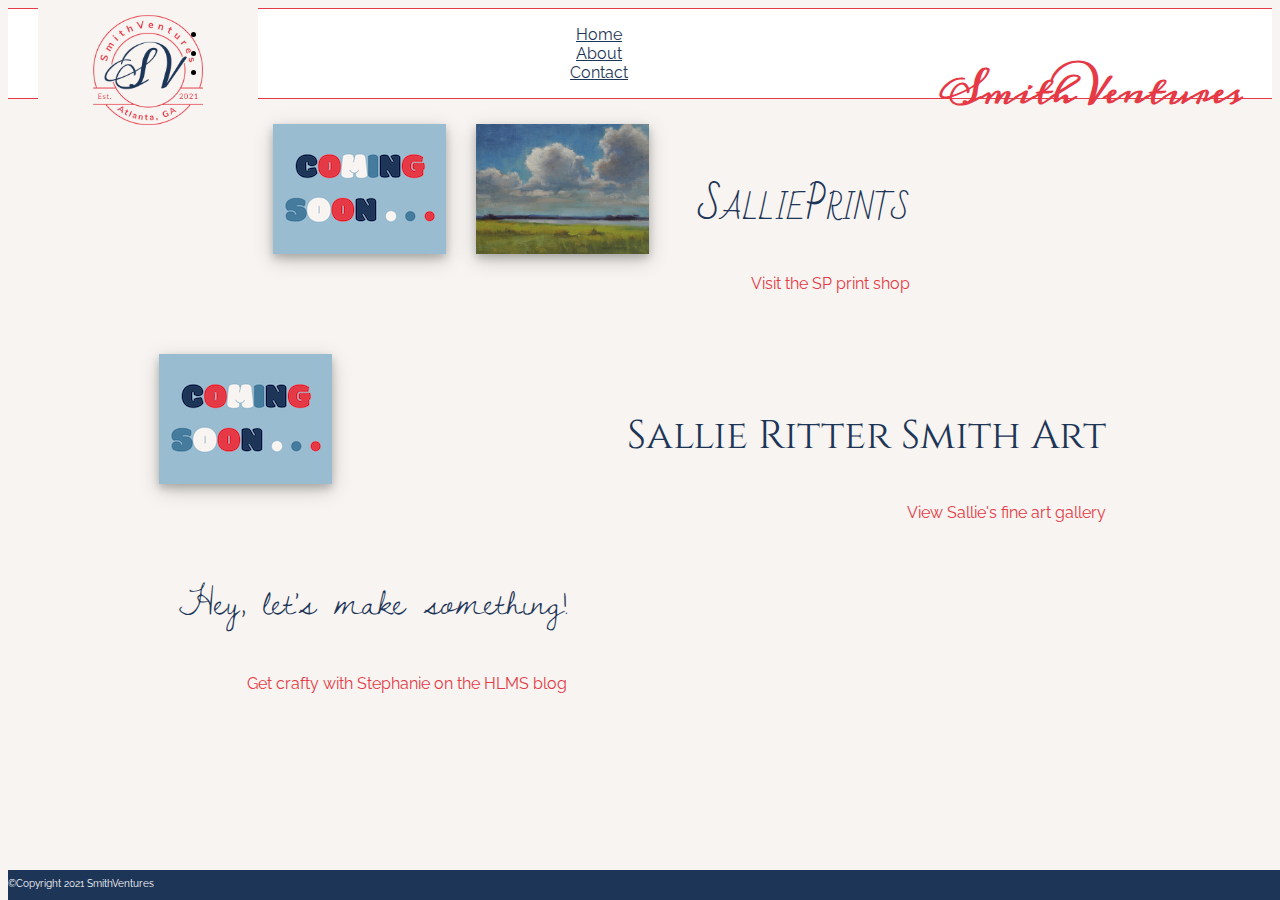
<file: index.html>
<!DOCTYPE html>

<html>
  <head>
    <meta charset="utf-8" />
    <meta http-equiv="X-UA-Compatible" content="IE=edge" />
    <link rel="icon" href="./assets/img/favicon.ico" />
    <title>SmithVentures</title>
    <meta name="description" content="" />
    <meta name="viewport" content="width=device-width, initial-scale=1" />
    <link rel="preconnect" href="https://fonts.gstatic.com" />
    <link
      href="https://fonts.googleapis.com/css2?family=Meddon&display=swap"
      rel="stylesheet"
    />
    <link
      href="https://fonts.googleapis.com/css2?family=Dawning+of+a+New+Day&display=swap"
      rel="stylesheet"
    />
    <link rel="preconnect" href="https://fonts.gstatic.com" />
    <link
      href="https://fonts.googleapis.com/css2?family=Cinzel&family=Meddon&family=Raleway&display=swap"
      rel="stylesheet"
    />
    <link rel="preconnect" href="https://fonts.gstatic.com" />
    <link
      href="https://fonts.googleapis.com/css2?family=Bad+Script&display=swap"
      rel="stylesheet"
    />
    <link
      href="https://cdn.jsdelivr.net/npm/bootstrap@5.0.0-beta1/dist/css/bootstrap.min.css"
      rel="stylesheet"
      integrity="sha384-giJF6kkoqNQ00vy+HMDP7azOuL0xtbfIcaT9wjKHr8RbDVddVHyTfAAsrekwKmP1"
      crossorigin="anonymous"
    />
    <link rel="stylesheet" href="style.css" />
  </head>
  <body>
    <header class="logoBanner">
      <div class="row">
        <div class="col-sm-4">
          <img
            id="circle-logo"
            src="assets/img/sv_circle_logo.jpg"
            alt="SmithVentures circle logo"
          />
        </div>
        <div class="col-sm-8">
          <h1 class="logo">SmithVentures</h1>
        </div>
      </div>
    </header>

    <nav class="navbar navbar-expand-lg">
      <div class="nav-box container-fluid">
        <div
          class="nav-box2 navbar-collapse justify-content-md-center"
          id="navbarNavDropdown"
        >
          <ul class="navbar-nav">
            <li class="nav-item">
              <a class="nav-link nav-text" href="index.html">Home</a>
            </li>
            <li class="nav-item">
              <a class="nav-link nav-text" href="about.html">About</a>
            </li>
            <li class="nav-item">
              <a class="nav-link nav-text" href="contact.html">Contact</a>
            </li>
          </ul>
        </div>
      </div>
    </nav>

    <!-- SMITHVENTURES BRANCH BUTTONS -->
    <section class="container box">
      <!-- SALLIEPRINTS -->
      <div class="home-btn svprints">
        <a href="comingsoon.html" style="text-decoration: none">
          <div class="row">
            <div class="col-sm-4">
              <img
                class="img-fluid biz-image"
                src="./assets/img/comingsoonblue.jpg"
                alt="coming soon image"
              />
            </div>
            <div class="col-sm-8 right-side btn-logos">
              <p id="sp-logo"><span class="sp-cap">S</span>ALLIE<span class="sp-cap">P</span>RINTS</p>
              <p class="home-btn-p">Visit the SP print shop</p>
            </div>
          </div>
        </a>
      </div>

      <!-- SALLIE RITTER SMITH ART -->
      <div class="home-btn srsart">
        <a
          href="https://sallierittersmithart.com"
          style="text-decoration: none"
          target="_blank"
        >
          <div class="row">
            <div class="col-sm-4">
              <img
                class="img-fluid biz-image"
                src="./assets/img/SRSA-Image.jpg"
                alt="Sallie Ritter Smith Coastal Painting"
              />
            </div>
            <div class="col-sm-8 right-side btn-logos">
              <p id="srsa-logo">Sallie Ritter Smith Art</p>
              <p class="home-btn-p">View Sallie's fine art gallery</p>
            </div>
          </div>
        </a>
      </div>

      <!-- HEY LETS MAKE SOMETHING -->
      <div class="home-btn hlms">
        <a href="comingsoon.html" style="text-decoration: none">
          <div class="row">
            <div class="col-sm-4">
              <img
                class="img-fluid biz-image"
                src="./assets/img/comingsoonblue.jpg"
                alt="coming soon image"
              />
            </div>
            <div class="col-sm-8 right-side btn-logos">
              <p id="hlms-logo">Hey, let's make something!</p>
              <p class="home-btn-p">
                Get crafty with Stephanie on the HLMS blog
              </p>
            </div>
          </div>
        </a>
      </div>
    </section>

    <!-- FOOTER -->
    <footer class="footer">
      <p class="footer-text text-center">©Copyright 2021 SmithVentures</p>
    </footer>
  </body>
</html>
</file>
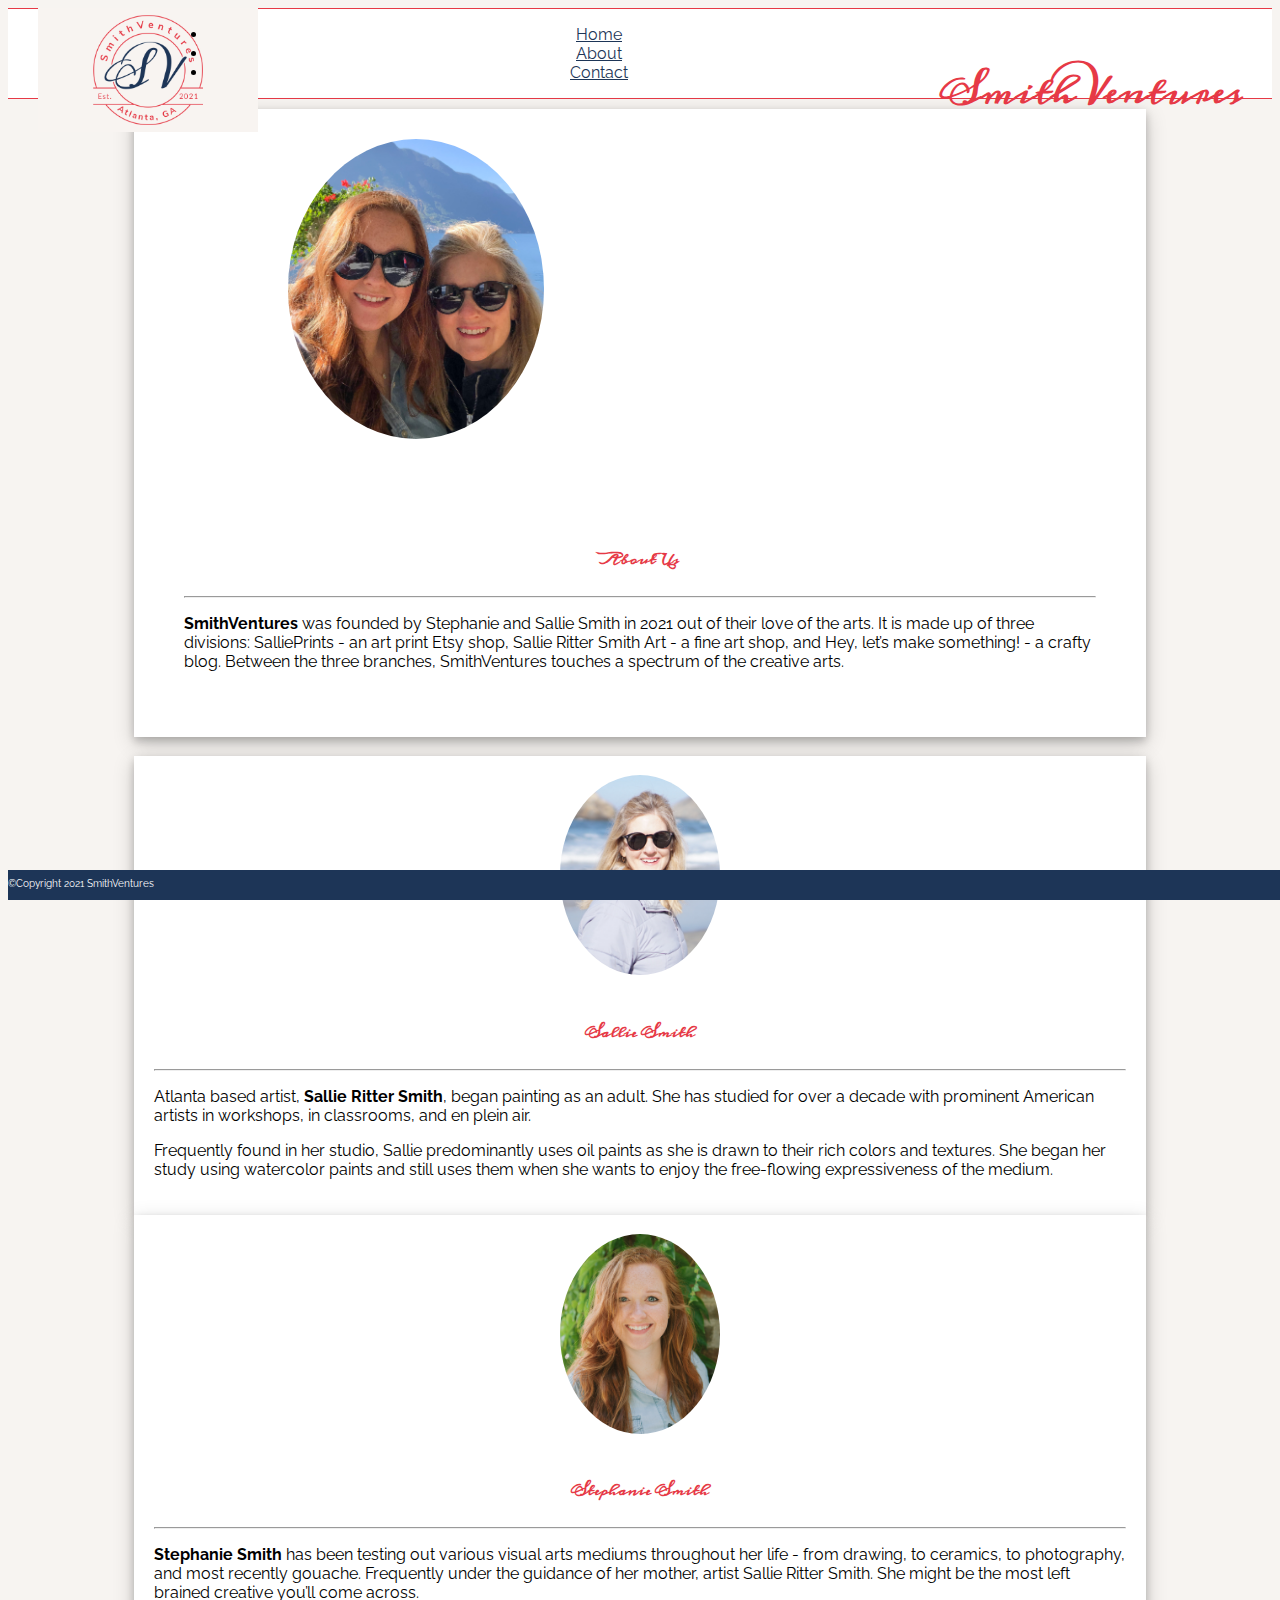
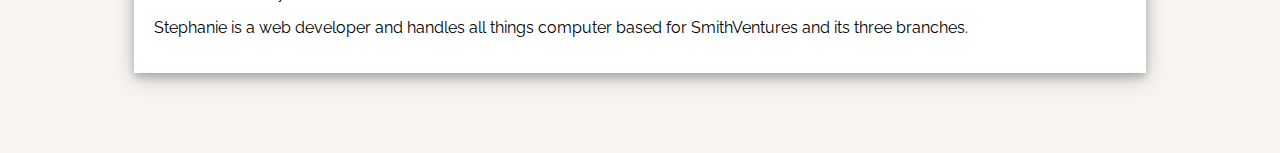
<file: about.html>
<!DOCTYPE html>

<html>
  <head>
    <meta charset="utf-8" />
    <meta http-equiv="X-UA-Compatible" content="IE=edge" />
    <link rel="icon" href="./assets/img/favicon.ico" />
    <title>SmithVentures</title>
    <meta name="description" content="" />
    <meta name="viewport" content="width=device-width, initial-scale=1" />
    <link rel="preconnect" href="https://fonts.gstatic.com" />
    <link
      href="https://fonts.googleapis.com/css2?family=Meddon&display=swap"
      rel="stylesheet"
    />
    <link
      href="https://fonts.googleapis.com/css2?family=Dawning+of+a+New+Day&display=swap"
      rel="stylesheet"
    />
    <link rel="preconnect" href="https://fonts.gstatic.com" />
    <link
      href="https://fonts.googleapis.com/css2?family=Cinzel&family=Meddon&family=Raleway&display=swap"
      rel="stylesheet"
    />
    <link rel="preconnect" href="https://fonts.gstatic.com" />
    <link
      href="https://fonts.googleapis.com/css2?family=Bad+Script&display=swap"
      rel="stylesheet"
    />
    <link
      href="https://cdn.jsdelivr.net/npm/bootstrap@5.0.0-beta1/dist/css/bootstrap.min.css"
      rel="stylesheet"
      integrity="sha384-giJF6kkoqNQ00vy+HMDP7azOuL0xtbfIcaT9wjKHr8RbDVddVHyTfAAsrekwKmP1"
      crossorigin="anonymous"
    />
    <link rel="stylesheet" href="style.css" />
  </head>
  <body>
    <header class="logoBanner">
      <div class="row">
        <div class="col-sm-4">
          <img
            id="circle-logo"
            src="assets/img/sv_circle_logo.jpg"
            alt="SmithVentures circle logo"
          />
        </div>
        <div class="col-sm-8">
          <h1 class="logo">SmithVentures</h1>
        </div>
      </div>
    </header>

    <nav class="navbar navbar-expand-lg">
      <div class="nav-box container-fluid">
        <div
          class="nav-box2 navbar-collapse justify-content-md-center"
          id="navbarNavDropdown"
        >
          <ul class="navbar-nav">
            <li class="nav-item">
              <a class="nav-link nav-text" href="index.html">Home</a>
            </li>
            <li class="nav-item">
              <a class="nav-link nav-text" href="about.html">About</a>
            </li>
            <li class="nav-item">
              <a class="nav-link nav-text" href="contact.html">Contact</a>
            </li>
          </ul>
        </div>
      </div>
    </nav>

    <section class="container box">
      <div id="about-box">
        <div class="row">
          <div class="col-sm-4">
            <img
              class="img-fluid"
              id="about-image"
              src="./assets/img/salsteph.JPG"
              alt="Stephanie and Sallie Smith"
            />
          </div>
          <div class="col-sm-8" id="about-text">
            <h5 class="bio-name">About Us</h5>
            <hr />
            <p>
              <span id="svspan">SmithVentures</span> was founded by Stephanie
              and Sallie Smith in 2021 out of their love of the arts. It is made
              up of three divisions: SalliePrints - an art print Etsy
              shop, Sallie Ritter Smith Art - a fine art shop, and Hey, let’s
              make something! - a crafty blog. Between the three branches,
              SmithVentures touches a spectrum of the creative arts.
            </p>
          </div>
        </div>
      </div>
      <br />
      <div class="row">
        <div class="col-sm-6 bio-frame" id="sallie-frame">
          <div class="bio-card">
            <br />
            <img
              src="./assets/img/SallieSmith.JPG"
              class="bio-image"
              alt="Sallie Smith"
            />
            <div class="bio-text">
              <h5 class="bio-name">Sallie Smith</h5>
              <hr />
              <p class="bio-desc">
                Atlanta based artist,
                <span id="svspan">Sallie Ritter Smith</span>, began painting as
                an adult. She has studied for over a decade with prominent
                American artists in workshops, in classrooms, and en plein air.
              </p>
              <p class="bio-desc">
                Frequently found in her studio, Sallie predominantly uses oil
                paints as she is drawn to their rich colors and textures. She
                began her study using watercolor paints and still uses them when
                she wants to enjoy the free-flowing expressiveness of the
                medium.
              </p>
            </div>
          </div>
        </div>
        <div class="col-sm-6 bio-frame" id="steph-frame">
          <div class="bio-card">
            <br />
            <img
              src="./assets/img/StephanieSmith.jpg"
              class="bio-image"
              alt="Stephanie Smith"
            />
            <div class="bio-text">
              <h5 class="bio-name">Stephanie Smith</h5>
              <hr />
              <p class="bio-desc">
                <span id="svspan">Stephanie Smith</span> has been testing out
                various visual arts mediums throughout her life - from drawing,
                to ceramics, to photography, and most recently gouache.
                Frequently under the guidance of her mother, artist Sallie
                Ritter Smith. She might be the most left brained creative you’ll
                come across.
              </p>
              <p class="bio-desc">
                Stephanie is a web developer and handles all things computer
                based for SmithVentures and its three branches.
              </p>
            </div>
          </div>
        </div>
      </div>
    </section>

    <footer class="footer">
      <p class="footer-text text-center">©Copyright 2021 SmithVentures</p>
    </footer>
    <script src="" async defer></script>
  </body>
</html>
</file>
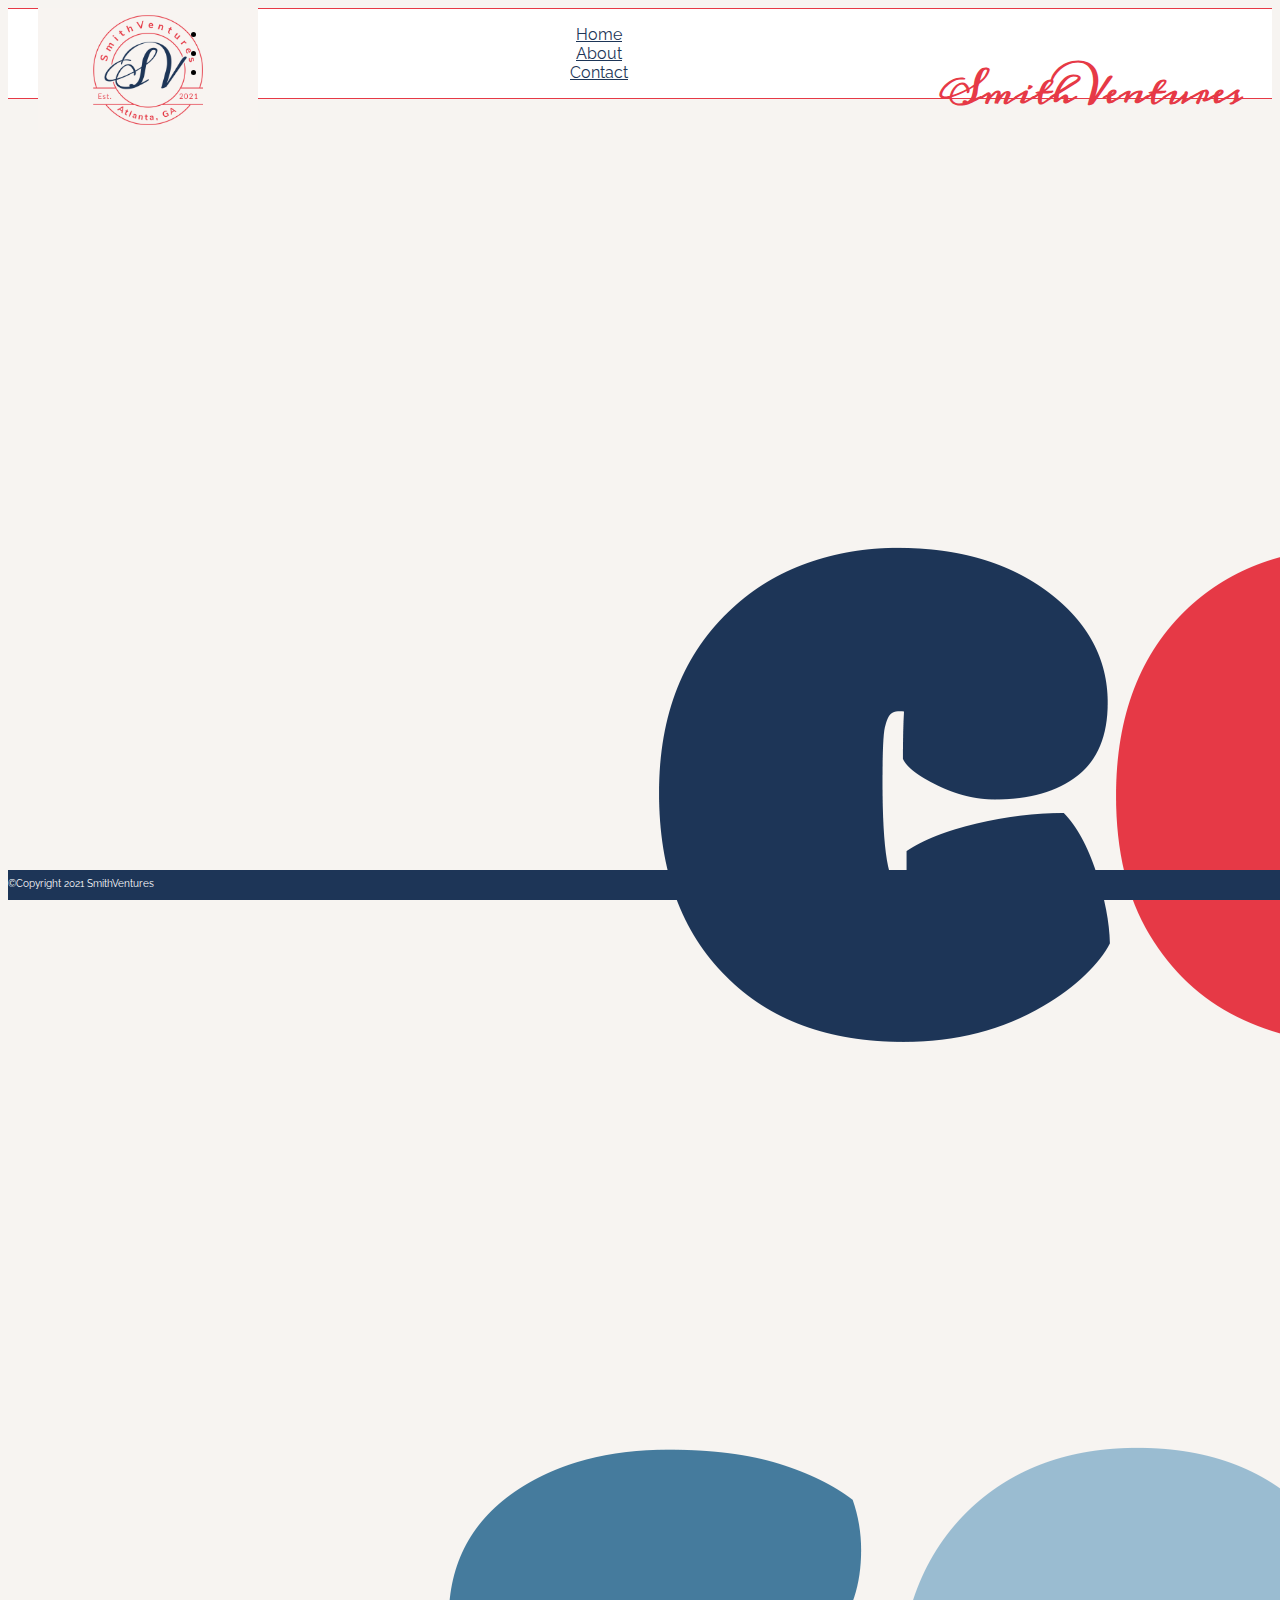
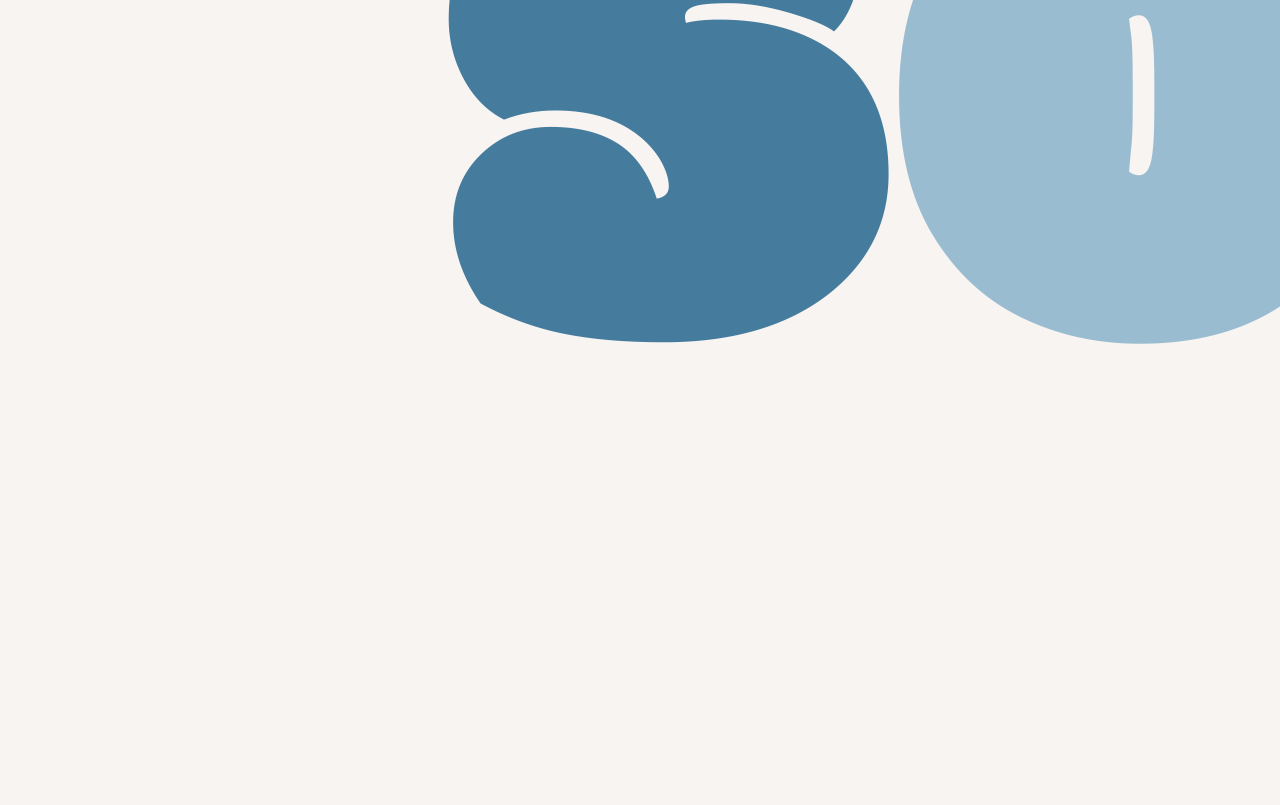
<file: comingsoon.html>
<!DOCTYPE html>

<html>
  <head>
    <meta charset="utf-8" />
    <meta http-equiv="X-UA-Compatible" content="IE=edge" />
    <link rel="icon" href="./assets/img/favicon.ico" />
    <title>SmithVentures</title>
    <meta name="description" content="" />
    <meta name="viewport" content="width=device-width, initial-scale=1" />
    <link rel="preconnect" href="https://fonts.gstatic.com" />
    <link
      href="https://fonts.googleapis.com/css2?family=Meddon&display=swap"
      rel="stylesheet"
    />
    <link
      href="https://fonts.googleapis.com/css2?family=Dawning+of+a+New+Day&display=swap"
      rel="stylesheet"
    />
    <link rel="preconnect" href="https://fonts.gstatic.com" />
    <link
      href="https://fonts.googleapis.com/css2?family=Cinzel&family=Meddon&family=Raleway&display=swap"
      rel="stylesheet"
    />
    <link rel="preconnect" href="https://fonts.gstatic.com" />
    <link
      href="https://fonts.googleapis.com/css2?family=Bad+Script&display=swap"
      rel="stylesheet"
    />
    <link
      href="https://cdn.jsdelivr.net/npm/bootstrap@5.0.0-beta1/dist/css/bootstrap.min.css"
      rel="stylesheet"
      integrity="sha384-giJF6kkoqNQ00vy+HMDP7azOuL0xtbfIcaT9wjKHr8RbDVddVHyTfAAsrekwKmP1"
      crossorigin="anonymous"
    />
    <link rel="stylesheet" href="style.css" />
  </head>
  <body>
    <header class="logoBanner">
      <div class="row">
        <div class="col-sm-4">
          <img
            id="circle-logo"
            src="assets/img/sv_circle_logo.jpg"
            alt="SmithVentures circle logo"
          />
        </div>
        <div class="col-sm-8">
          <h1 class="logo">SmithVentures</h1>
        </div>
      </div>
    </header>

    <nav class="navbar navbar-expand-lg">
      <div class="nav-box container-fluid">
        <div
          class="nav-box2 navbar-collapse justify-content-md-center"
          id="navbarNavDropdown"
        >
          <ul class="navbar-nav">
            <li class="nav-item">
              <a class="nav-link nav-text" href="index.html">Home</a>
            </li>
            <li class="nav-item">
              <a class="nav-link nav-text" href="about.html">About</a>
            </li>
            <li class="nav-item">
              <a class="nav-link nav-text" href="contact.html">Contact</a>
            </li>
          </ul>
        </div>
      </div>
    </nav>

    <section class="container box">
      <div id="coming-soon-img">
        <img
          class="img-fluid"
          src="./assets/img/comingsoon.png"
          alt="coming soon"
        />
      </div>
    </section>

    <footer class="footer">
      <p class="footer-text text-center">©Copyright 2021 SmithVentures</p>
    </footer>
    <script src="" async defer></script>
  </body>
</html>
</file>
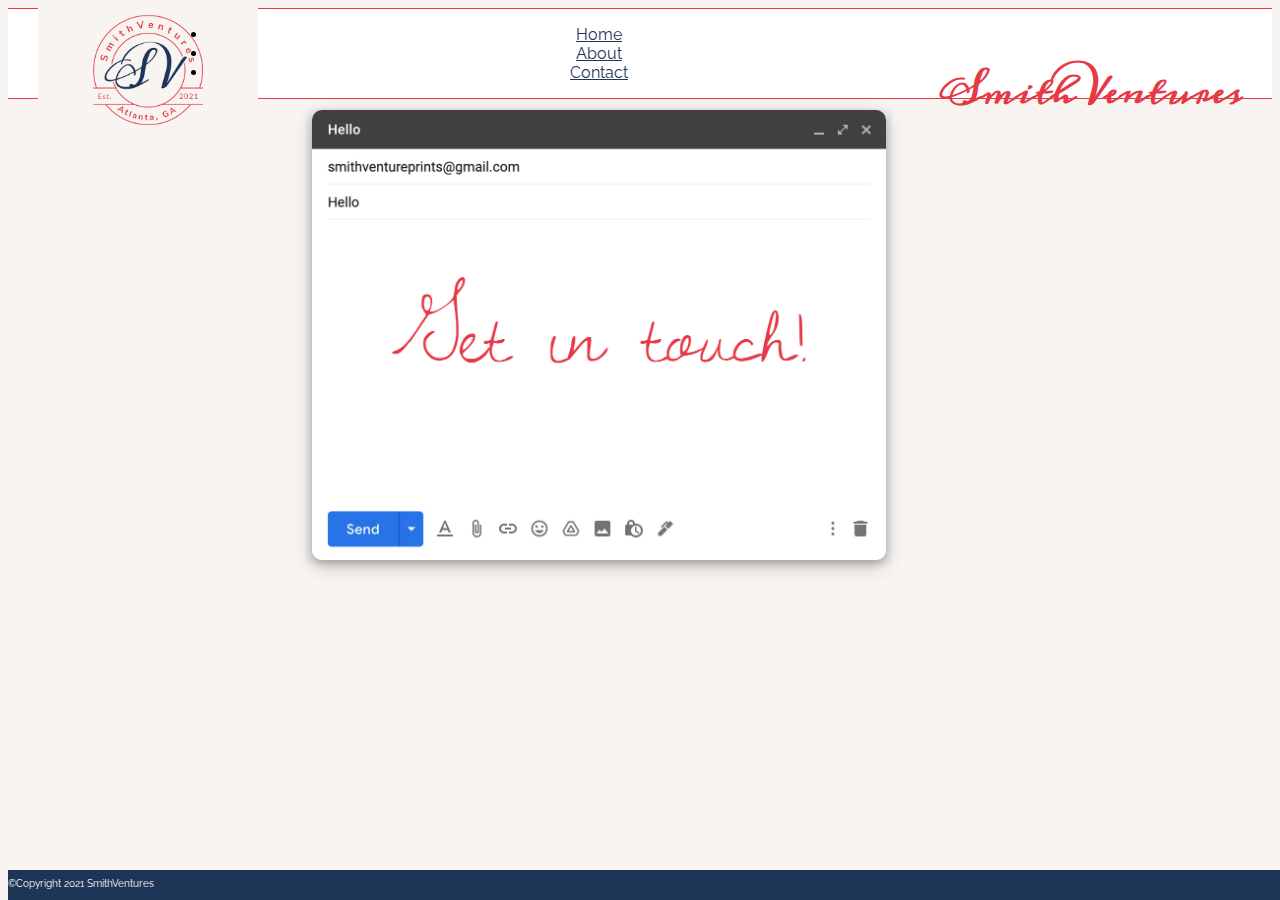
<file: contact.html>
<!DOCTYPE html>

<html>
  <head>
    <meta charset="utf-8" />
    <meta http-equiv="X-UA-Compatible" content="IE=edge" />
    <link rel="icon" href="./assets/img/favicon.ico" />
    <title>SmithVentures</title>
    <meta name="description" content="" />
    <meta name="viewport" content="width=device-width, initial-scale=1" />
    <link rel="preconnect" href="https://fonts.gstatic.com" />
    <link
      href="https://fonts.googleapis.com/css2?family=Meddon&display=swap"
      rel="stylesheet"
    />
    <link
      href="https://fonts.googleapis.com/css2?family=Dawning+of+a+New+Day&display=swap"
      rel="stylesheet"
    />
    <link rel="preconnect" href="https://fonts.gstatic.com" />
    <link
      href="https://fonts.googleapis.com/css2?family=Cinzel&family=Meddon&family=Raleway&display=swap"
      rel="stylesheet"
    />
    <link rel="preconnect" href="https://fonts.gstatic.com" />
    <link
      href="https://fonts.googleapis.com/css2?family=Bad+Script&display=swap"
      rel="stylesheet"
    />
    <link
      href="https://cdn.jsdelivr.net/npm/bootstrap@5.0.0-beta1/dist/css/bootstrap.min.css"
      rel="stylesheet"
      integrity="sha384-giJF6kkoqNQ00vy+HMDP7azOuL0xtbfIcaT9wjKHr8RbDVddVHyTfAAsrekwKmP1"
      crossorigin="anonymous"
    />
    <link rel="stylesheet" href="style.css" />
  </head>
  <body>
    <header class="logoBanner">
      <div class="row">
        <div class="col-sm-4">
          <img
            id="circle-logo"
            src="assets/img/sv_circle_logo.jpg"
            alt="SmithVentures circle logo"
          />
        </div>
        <div class="col-sm-8">
          <h1 class="logo">SmithVentures</h1>
        </div>
      </div>
    </header>

    <nav class="navbar navbar-expand-lg">
      <div class="nav-box container-fluid">
        <div
          class="nav-box2 navbar-collapse justify-content-md-center"
          id="navbarNavDropdown"
        >
          <ul class="navbar-nav">
            <li class="nav-item">
              <a class="nav-link nav-text" href="index.html">Home</a>
            </li>
            <li class="nav-item">
              <a class="nav-link nav-text" href="about.html">About</a>
            </li>
            <li class="nav-item">
              <a class="nav-link nav-text" href="contact.html">Contact</a>
            </li>
          </ul>
        </div>
      </div>
    </nav>

    <section class="container box">
      <button id="contact-btn">
        <a href="mailto:smithventuresprints@gmail.com">
          <img
            class="img-fluid"
            id="contact-image"
            src="./assets/img/SV_ContactUs.jpg"
            alt="SmithVentures Contact Us button"
          />
        </a>
      </button>
    </section>

    <footer class="footer">
      <p class="footer-text text-center">©Copyright 2021 SmithVentures</p>
    </footer>
    <script src="" async defer></script>
  </body>
</html>
</file>
<file: style.css>
/* ALL PAGES */

body {
  background-color: #f7f4f1;
  font-family: "Raleway", sans-serif;
}

section {
  margin-bottom: 80px;
}

/* HEADER */
.logo {
  font-family: "Meddon", cursive;
  color: #e63946;
  padding-top: 50px;
  padding-bottom: 15px;
  padding-right: 30px;
  margin: 0;
  position: center;
  align-items: right;
  text-align: right;
  float: right;
}

#circle-logo {
  max-height: 220px;
  max-width: 220px;
  padding-left: 30px;
  float: left;
}

/* NAV */
nav {
  align-items: center;
}

.nav-box {
  margin: 0;
  margin-bottom: 10px;
  padding: 0;
  border-top: 1px solid #e63946;
  border-bottom: 1px solid #e63946;
  background-color: white;
}

.nav-text {
  color: #1d3557;
}

.nav-text:hover {
  color: #457b9d;
}

li {
  padding-left: 50px;
  padding-right: 50px;

  position: center;
  align-items: center;
  text-align: center;
}

/* MIDDLE SECTION */
.box {
  padding-left: 10%;
  padding-right: 10%;
}

/* FOOTER */
.footer {
  position: fixed;
  bottom: 0;
  width: 100%;
  height: 30px;
  background-color: #1d3557;
  flex-shrink: 0;
}

.footer-text {
  color: white;
  margin-top: 8px;
  font-size: 10px;
}

/* HOME PAGE */
.home-btn {
  margin: 10px;
  background-color: white;
  border: none;
  align-items: center;
  box-shadow: 0 4px 8px 0 rgba(0, 0, 0, 0.2), 0 6px 20px 0 rgba(0, 0, 0, 0.19);
}

.home-btn:hover {
  background-color: #bdd3e1;
}

.right-side {
  float: right;
}

.btn-logos {
  padding: 30px;
  color: #1d3557;
  text-align: right;
  position: center;
}

.home-btn-p {
  color: #e63946;
}

#sp-logo {
  font-family: "Bad Script", cursive;
  font-size: 30px;
}

.sp-cap {
  font-size: 38px;
}

#srsa-logo {
  font-family: "Cinzel", serif;
  font-size: 2.5em;
}

#hlms-logo {
  font-family: "Dawning of a New Day", cursive;
  font-size: 2.5em;
}

.biz-image {
  height: 130px;
  width: 173px;
  float: left;
  margin: 15px;
  box-shadow: 0 4px 8px 0 rgba(0, 0, 0, 0.2), 0 6px 20px 0 rgba(0, 0, 0, 0.19);
}

/* ABOUT PAGE */
#about-image {
  border-radius: 50%;
  max-height: 300px;
  margin: 30px;
  margin-right: none;
}

#about-box {
  background-color: white;

  box-shadow: 0 4px 8px 0 rgba(0, 0, 0, 0.2), 0 6px 20px 0 rgba(0, 0, 0, 0.19);
}

#about-text {
  padding: 50px;
}

#svspan {
  font-weight: bolder;
}

.bio-image {
  border-radius: 50%;
  max-height: 200px;
  /* padding-top: 30px; */
  display: block;
  margin-left: auto;
  margin-right: auto;
}

.bio-card {
  background-color: white;
  box-shadow: 0 4px 8px 0 rgba(0, 0, 0, 0.2), 0 6px 20px 0 rgba(0, 0, 0, 0.19);
}

.bio-name {
  color: #e63946;
  font-family: "Meddon", cursive;
  text-align: center;
}

.bio-text {
  padding: 20px;
}

/* CONTACT PAGE */
#contact-image {
  max-height: 450px;
  border-radius: 10px;
  box-shadow: 0 4px 8px 0 rgba(0, 0, 0, 0.2), 0 6px 20px 0 rgba(0, 0, 0, 0.19);
}

#contact-image:hover {
  opacity: 0.6;
}

#contact-btn {
  border: none;
  display: block;
  margin-left: auto;
  margin-right: auto;
}

/* COMING SOON TEMP PAGE */

#coming-soon-img {
  display: block;
  margin-left: auto;
  margin-right: auto;
}

@media screen and (max-width: 1200px) {
  #srsa-logo {
    font-size: 2em;
  }
}

@media screen and (max-width: 1000px) {
  #sp-logo {
    font-size: 20px;
  }

  .sp-cap {
    font-size: 27px;
  }

  #srsa-logo {
    font-size: 1.5em;
  }
  #hlms-logo {
    font-size: 2em;
  }

  li {
    padding-left: 20px;
    padding-right: 20px;
  }
}

@media screen and (max-width: 770px) {
  #srsa-logo {
    font-size: 1em;
  }
  #hlms-logo {
    font-size: 1.5em;
  }
}

@media screen and (max-width: 575px) {
  .btn-logos {
    text-align: center;
  }

  #steph-frame {
    margin-top: 30px;
  }
}
</file>
